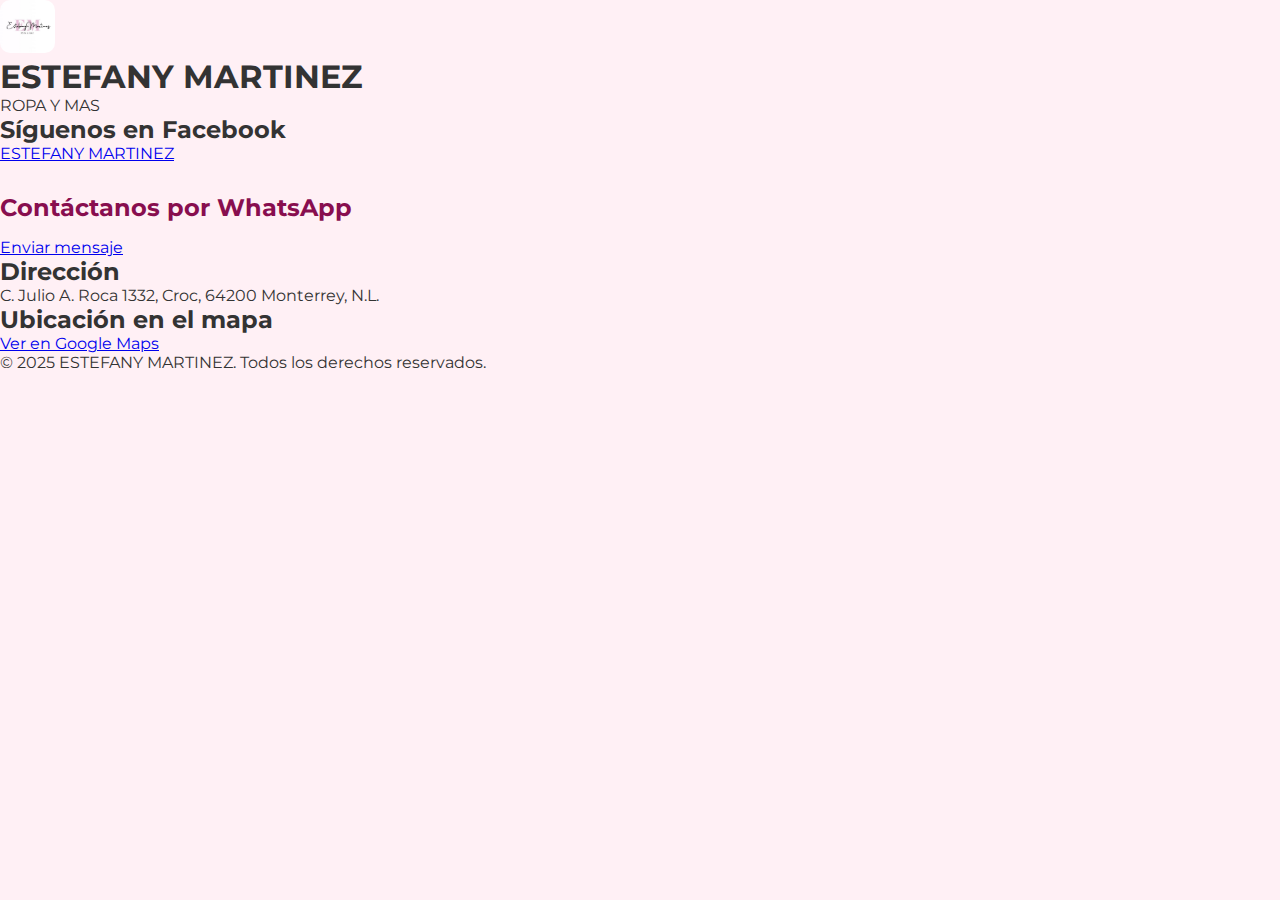
<file: index.HTML>
<!DOCTYPE html>
<html lang="es">
<head>
  <meta charset="UTF-8">
  <meta name="viewport" content="width=device-width, initial-scale=1">
  <title>ESTEFANY MARTINEZ</title>
  <link rel="stylesheet" href="style.css">
</head>

  
<body>
  <div class="container">
    <header>
        <img src="logo.jpg" alt="Logo del negocio" class="logo">

      <h1>ESTEFANY MARTINEZ</h1>
      <p>ROPA Y MAS</p>
    </header>

    <section class="facebook">
        <h2>Síguenos en Facebook</h2>
        <a href="https://www.facebook.com/TuPagina" 
           target="_blank" 
           class="facebook-btn">
          ESTEFANY MARTINEZ
        </a>
      </section>
      <section class="contacto">
        <h2>Contáctanos por WhatsApp</h2>
        <a href="https://wa.me/528128669312" class="whatsapp-btn" target="_blank">Enviar mensaje</a>
      </section>
  
    <section class="direccion">
      <h2>Dirección</h2>
      <p>C. Julio A. Roca 1332, Croc, 64200 Monterrey, N.L.</p>
    </section>
    <section class="ubicacion">
        <h2>Ubicación en el mapa</h2>
        <a href="https://maps.app.goo.gl/DNfeb86pT1cBMBSg7" 
           target="_blank" 
           class="mapa-link">
          Ver en Google Maps
        </a>
      </section>

  
    <footer>
      <p>&copy; 2025 ESTEFANY MARTINEZ. Todos los derechos reservados.</p>
    </footer>
  </div>
</body>
</html>
</file>
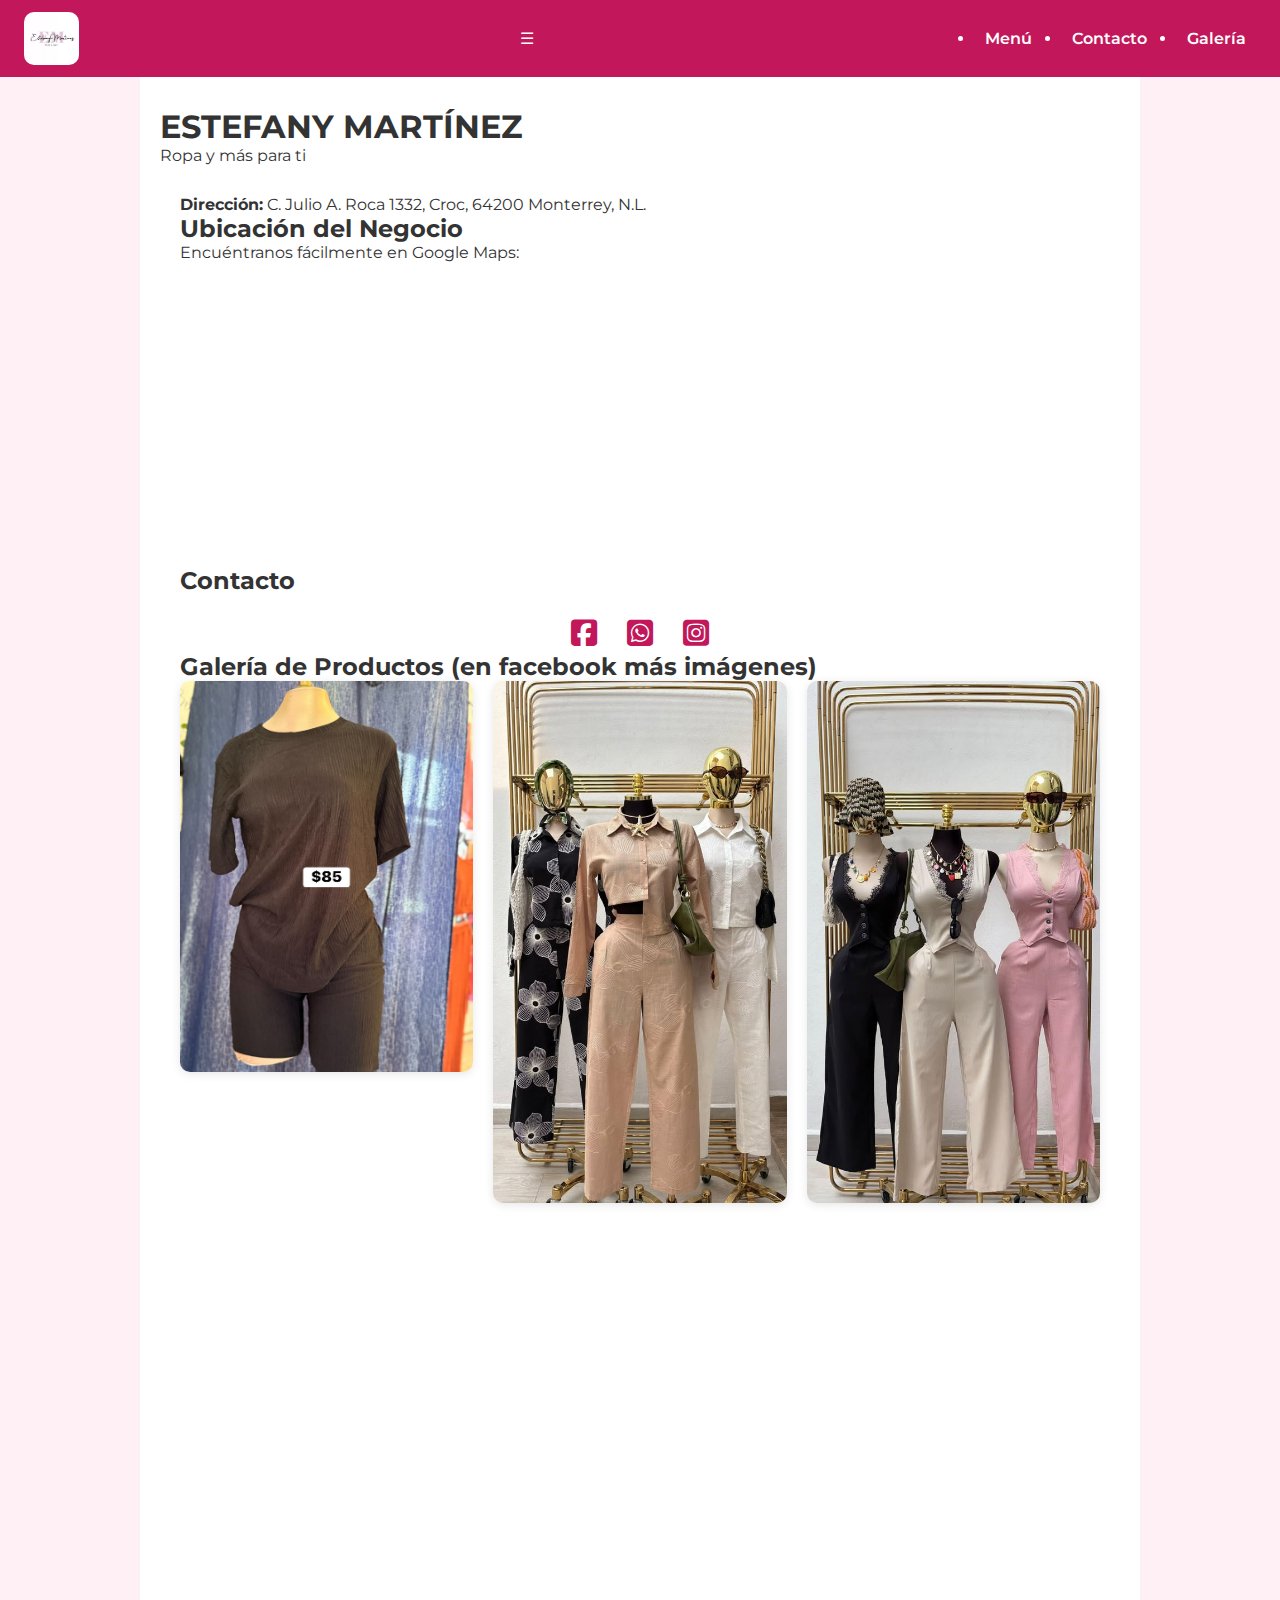
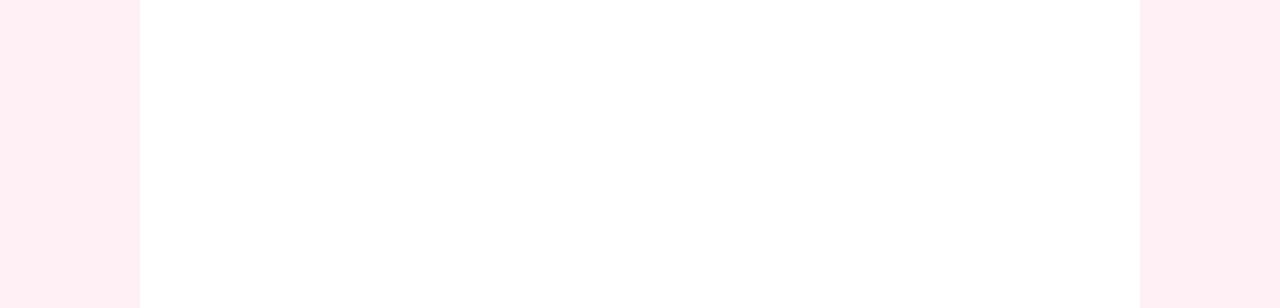
<file: index.html>
<!DOCTYPE html>
<html lang="es">
<head>
  <meta charset="UTF-8" />
  <meta name="viewport" content="width=device-width, initial-scale=1" />
  <title>Mi Negocio de Ropa</title>
  <link rel="stylesheet" href="style.css" />
  <link rel="stylesheet" href="https://cdnjs.cloudflare.com/ajax/libs/font-awesome/6.5.0/css/all.min.css" />
</head>
<body>

  <nav class="navbar">
    <img src="img/logo.jpg" alt="Logotipo del negocio" class="logo">
    <div class="menu-icon" id="menuToggle">☰</div>
    <ul class="menu" id="menu">
      <li><a href="menu.html">Menú</a></li>
      <li><a href="#contacto">Contacto</a></li>
      <li><a href="#galeria">Galería</a></li>
    </ul>
  </nav>
<div class="content">

  <header class="negocio-nombre">
    <h1>ESTEFANY MARTÍNEZ</h1>
    <p>Ropa y más para ti</p>
  </header>
  <div class="content">

    <section id="contacto">
       <p><strong>Dirección:</strong> C. Julio A. Roca 1332, Croc, 64200 Monterrey, N.L.</p>

     <section id="ubicacion">
  <h2>Ubicación del Negocio</h2>
  <p>Encuéntranos fácilmente en Google Maps:</p>
  <div class="map-container">
    <iframe
      src="https://www.google.com/maps/embed?pb=!1m18!1m12!1m3!1d3584.8213639279636!2d-100.33724892466234!3d25.720779477360287!2m3!1f0!2f0!3f0!3m2!1i1024!2i768!4f13.1!3m3!1m2!1s0x8662bdb15a0a8d85%3A0xb7d99f47393d0633!2sC.%20Julio%20A.%20Roca%201332%2C%20Croc%2C%2064200%20Monterrey%2C%20N.L.!5e0!3m2!1ses!2smx!4v1720612345678!5m2!1ses!2smx"
      width="100%"
      height="300"
      style="border:0;"
      allowfullscreen=""
      loading="lazy"
      referrerpolicy="no-referrer-when-downgrade">
    </iframe>
  </div>
</section>
<h2>Contacto</h2>
      <div class="social-icons">
        <a href="https://www.facebook.com/estefany.coro.73" target="_blank" title="Facebook">
          <i class="fab fa-facebook-square"></i>
        </a>
        <a href="https://wa.me/528128669312" target="_blank" title="WhatsApp">
          <i class="fab fa-whatsapp-square"></i>
        </a>
        <a href="https://www.instagram.com/este.fany_martinez" target="_blank" title="Instagram">
          <i class="fab fa-instagram-square"></i>
        </a>
      </div>
    </section>

    <section id="galeria">
      <h2>Galería de Productos (en facebook más imágenes)</h2>
      <div class="gallery">
        <div class="gallery-item">
          <img src="productos/p3.jpg" alt="Producto 1">
          <p></p>
        </div>
        <div class="gallery-item">
          <img src="productos/p1.jpg" alt="P2">
        </div>
        <div class="gallery-item">
          <img src="productos/p2.jpg" alt="Producto 3">
        </div>
      </div>
    </section>

    <!-- Publicación de Facebook centrada -->
    <div style="text-align: center; margin-top: 30px;">
      <iframe src="https://www.facebook.com/plugins/post.php?href=https%3A%2F%2Fwww.facebook.com%2Festefany.coro.73%2Fposts%2Fpfbid02SXwLYaXozU2UCTEMbmFbhgHnKFGoNK4zwP7fnJrVQAVszUZZcyeY5nTCiYE6pRFGl&show_text=true&width=500"
        width="500"
        height="607"
        style="border:none;overflow:hidden"
        scrolling="no"
        frameborder="0"
        allowfullscreen="true"
        allow="autoplay; clipboard-write; encrypted-media; picture-in-picture; web-share">
      </iframe>
    </div>

  </div>

  <script>
    const menuToggle = document.getElementById("menuToggle");
    const menu = document.getElementById("menu");

    menuToggle.addEventListener("click", () => {
      menu.classList.toggle("active");
    });
  </script>
</body>
</html>
</file>
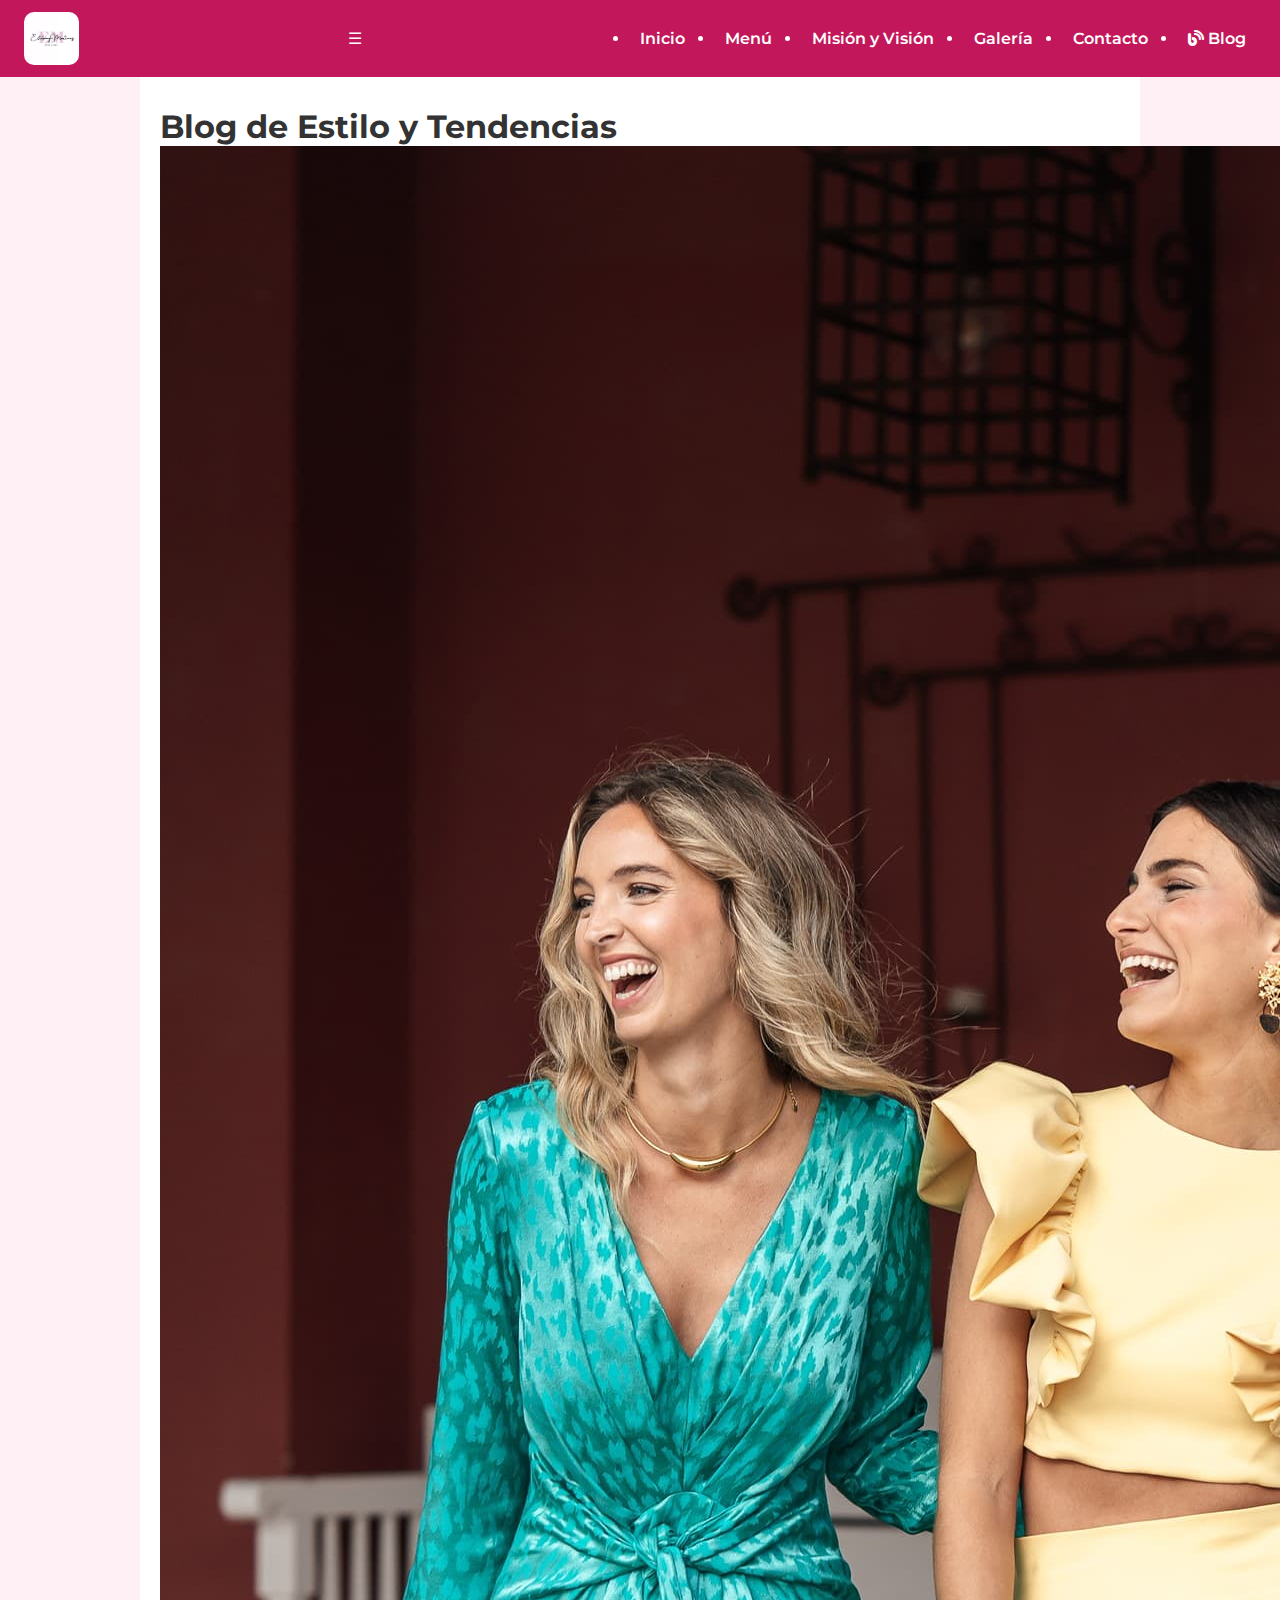
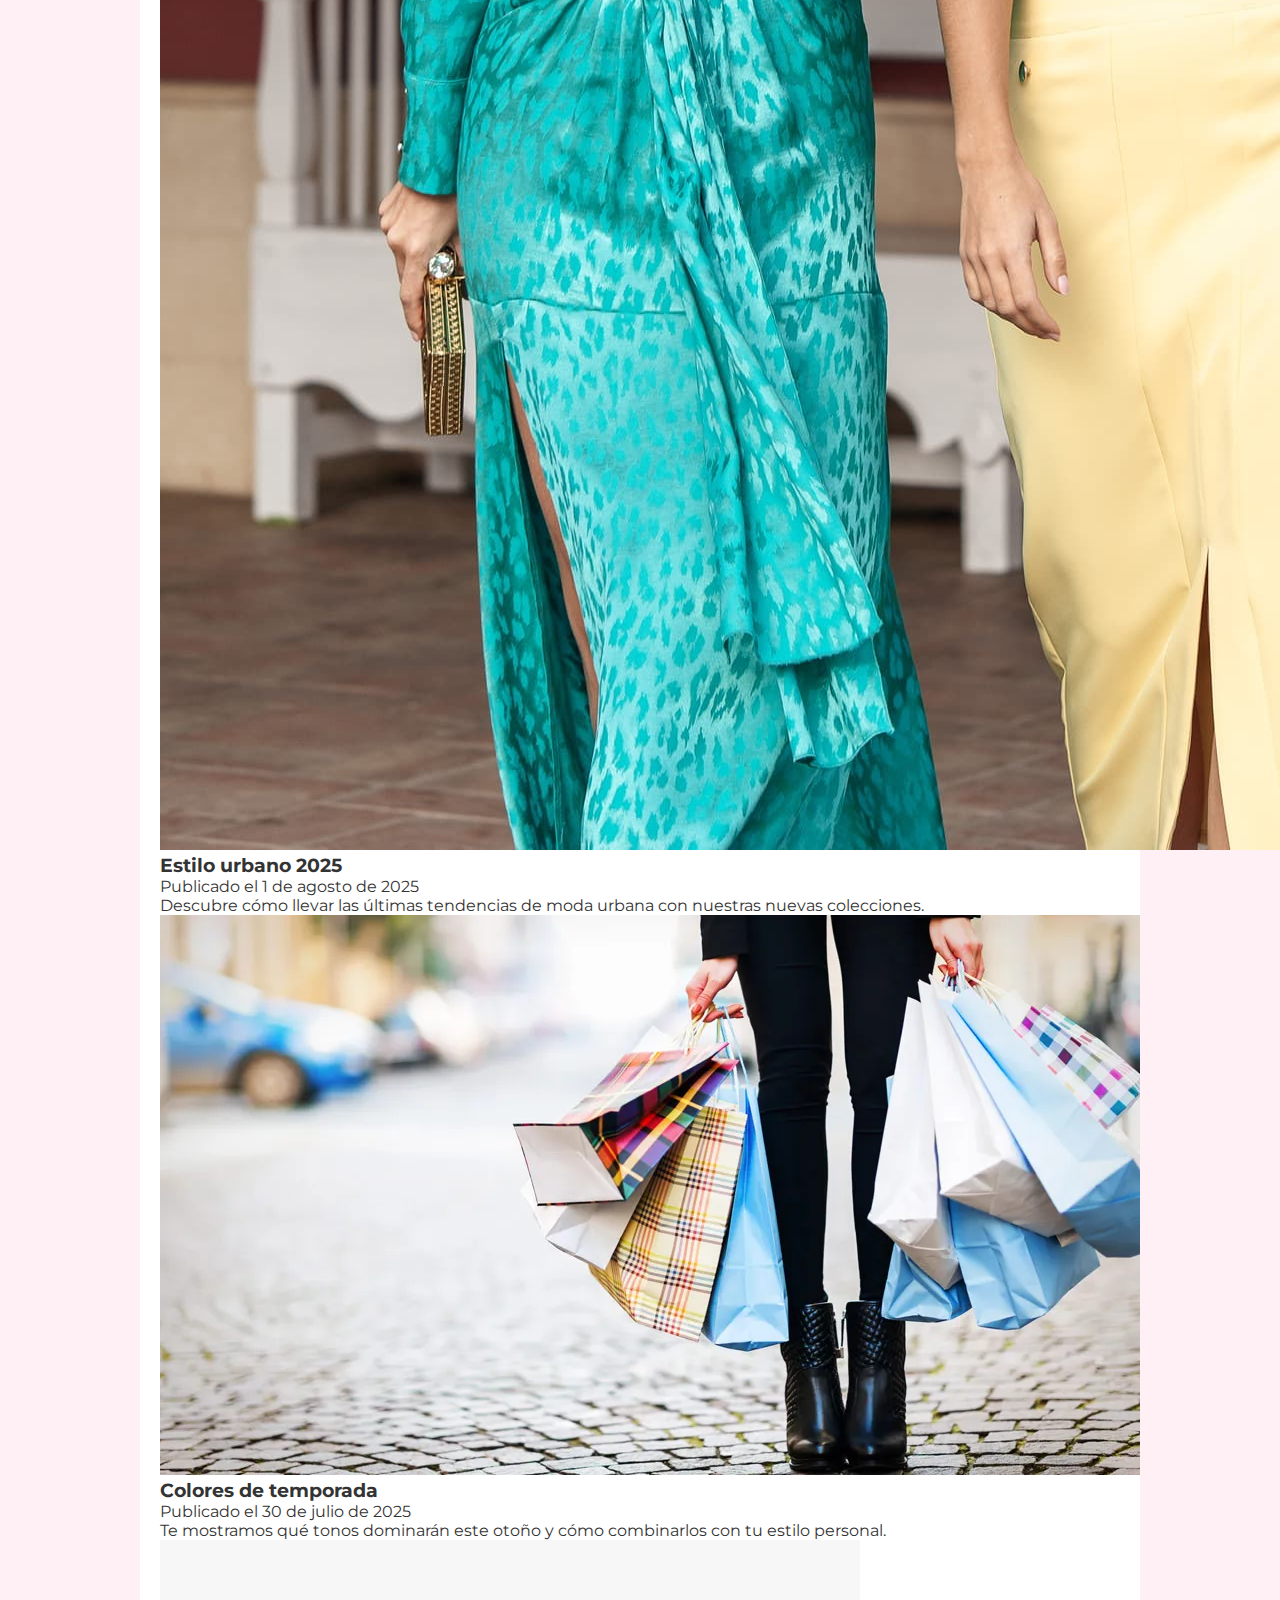
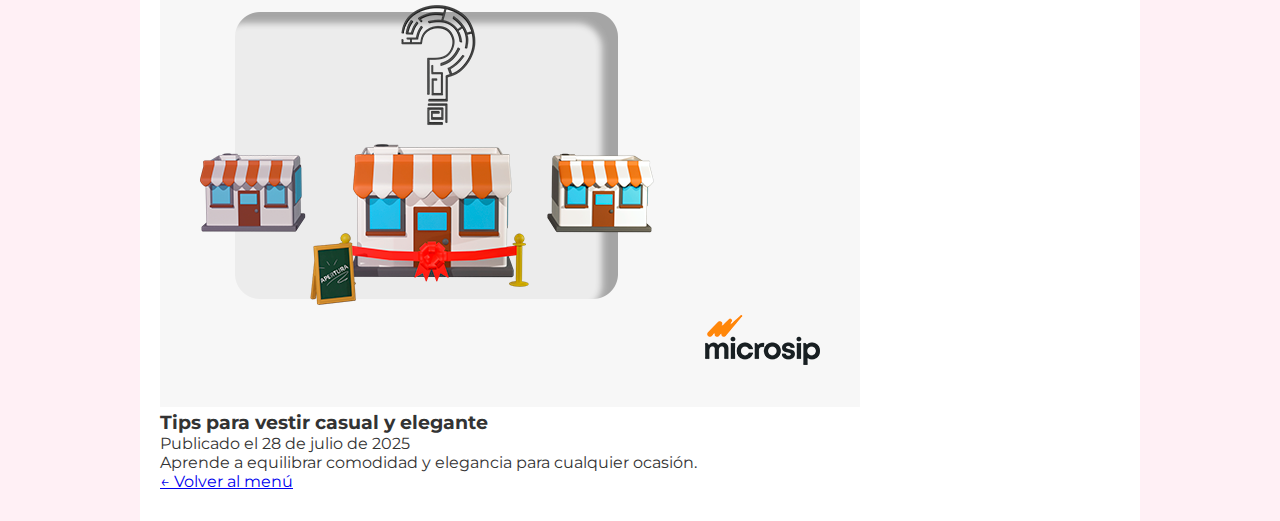
<file: blog.html>
<!DOCTYPE html>
<html lang="es">
<head>
  <meta charset="UTF-8" />
  <meta name="viewport" content="width=device-width, initial-scale=1" />
  <title>Blog - Estefany Martínez</title>
  <link rel="stylesheet" href="https://cdnjs.cloudflare.com/ajax/libs/font-awesome/6.5.0/css/all.min.css" />
  <link rel="stylesheet" href="style.css" />
</head>
<body>
  <nav class="navbar">
    <img src="img/logo.jpg" alt="Logo" class="logo" />
    <div class="menu-icon" id="menuToggle">☰</div>
    <ul class="menu" id="menu">
      <li><a href="index.html">Inicio</a></li>
      <li><a href="menu.html">Menú</a></li>
      <li><a href="vision.html">Misión y Visión</a></li>
      <li><a href="index.html#galeria">Galería</a></li>
      <li><a href="index.html#contacto">Contacto</a></li>
      <li><a href="blog.html"><i class="fas fa-blog"></i> Blog</a></li>
    </ul>
  </nav>

  <main class="content">
    <h1>Blog de Estilo y Tendencias</h1>

    <section class="blog-post">
      <img src="img/blog.jpg" alt="Estilo urbano 2025" />
      <h3>Estilo urbano 2025</h3>
      <p class="date">Publicado el 1 de agosto de 2025</p>
      <p>Descubre cómo llevar las últimas tendencias de moda urbana con nuestras nuevas colecciones.</p>
    </section>

    <section class="blog-post">
      <img src="img/blog2.webp" alt="Colores de temporada" />
      <h3>Colores de temporada</h3>
      <p class="date">Publicado el 30 de julio de 2025</p>
      <p>Te mostramos qué tonos dominarán este otoño y cómo combinarlos con tu estilo personal.</p>
    </section>

    <section class="blog-post">
      <img src="img/blog3.png" alt="Tips para vestir casual y elegante" />
      <h3>Tips para vestir casual y elegante</h3>
      <p class="date">Publicado el 28 de julio de 2025</p>
      <p>Aprende a equilibrar comodidad y elegancia para cualquier ocasión.</p>
    </section>

    <a href="menu.html" class="btn-regresar">← Volver al menú</a>
  </main>

  <script>
    const menuToggle = document.getElementById("menuToggle");
    const menu = document.getElementById("menu");

    menuToggle.addEventListener("click", () => {
      menu.classList.toggle("active");
    });
  </script>
</body>
</html>
</file>
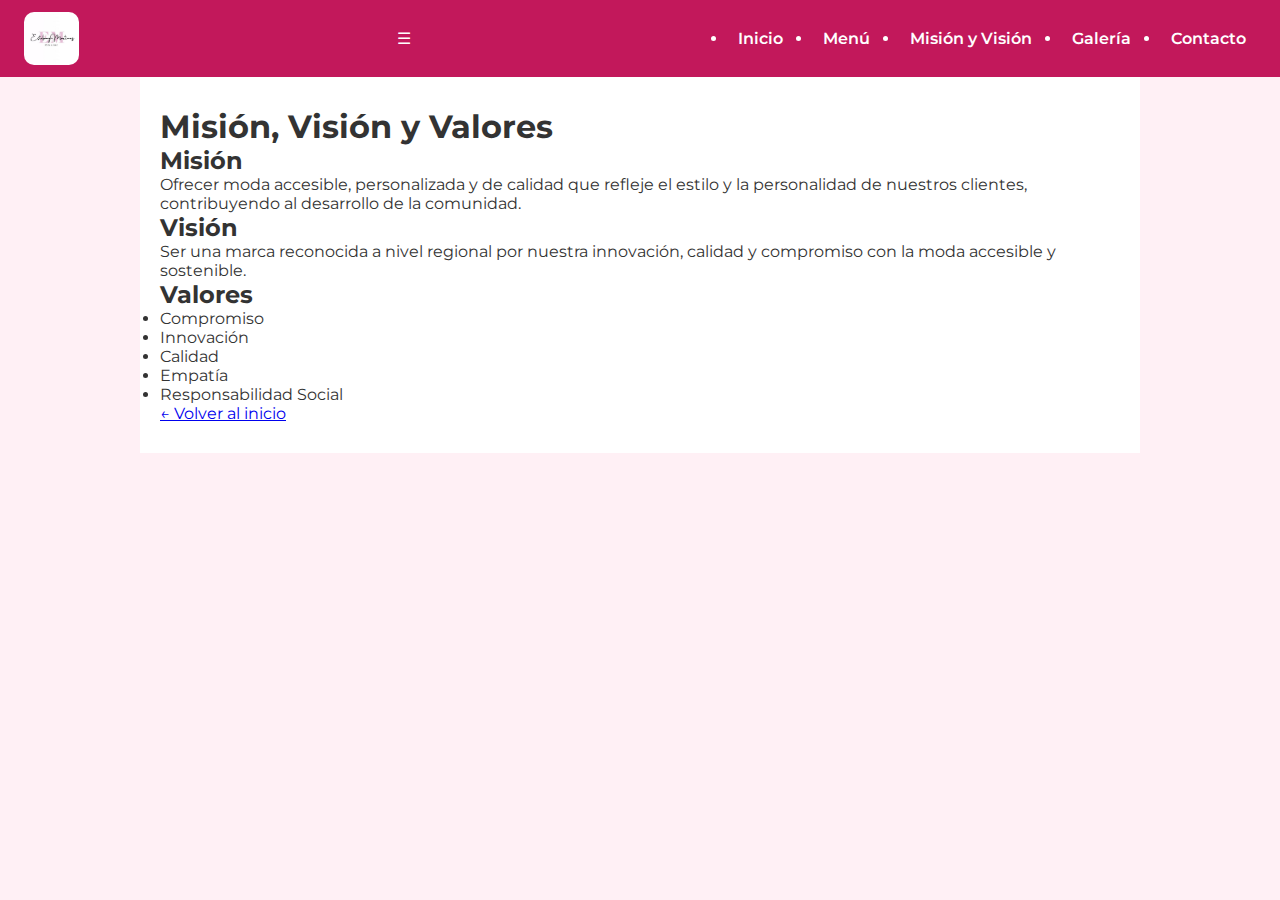
<file: vision.html>
<!DOCTYPE html>
<html lang="es">
<head>
  <meta charset="UTF-8" />
  <meta name="viewport" content="width=device-width, initial-scale=1" />
  <title>Misión, Visión y Valores - Estefany Martínez</title>
  <link rel="stylesheet" href="https://cdnjs.cloudflare.com/ajax/libs/font-awesome/6.5.0/css/all.min.css" />
  <link rel="stylesheet" href="style.css" />
</head>
<body>
  <nav class="navbar">
    <img src="img/logo.jpg" alt="Logotipo" class="logo" />
    <div class="menu-icon" id="menuToggle">☰</div>
    <ul class="menu" id="menu">
      <li><a href="index.html">Inicio</a></li>
      <li><a href="menu.html">Menú</a></li>
      <li><a href="vision.html">Misión y Visión</a></li>
      <li><a href="index.html#galeria">Galería</a></li>
      <li><a href="index.html#contacto">Contacto</a></li>
    </ul>
  </nav>

  <main class="content">
    <h1>Misión, Visión y Valores</h1>

    <h2>Misión</h2>
    <p>Ofrecer moda accesible, personalizada y de calidad que refleje el estilo y la personalidad de nuestros clientes, contribuyendo al desarrollo de la comunidad.</p>

    <h2>Visión</h2>
    <p>Ser una marca reconocida a nivel regional por nuestra innovación, calidad y compromiso con la moda accesible y sostenible.</p>

    <h2>Valores</h2>
    <ul>
      <li>Compromiso</li>
      <li>Innovación</li>
      <li>Calidad</li>
      <li>Empatía</li>
      <li>Responsabilidad Social</li>
    </ul>

    <a href="index.html" class="btn-regresar">← Volver al inicio</a>
  </main>

  <script>
    const menuToggle = document.getElementById("menuToggle");
    const menu = document.getElementById("menu");

    menuToggle.addEventListener("click", () => {
      menu.classList.toggle("active");
    });
  </script>
</body>
</html>
</file>
<file: style.css>
@import url('https://fonts.googleapis.com/css2?family=Montserrat:wght@400;600&display=swap');

* {
  margin: 0;
  padding: 0;
  box-sizing: border-box;
}

body {
  font-family: 'Montserrat', sans-serif;
  background-color: #fff0f5;
  color: #333;
}

.navbar {
  background-color: #c2185b;
  color: white;
  display: flex;
  justify-content: space-between;
  align-items: center;
  padding: 12px 24px;
  position: sticky;
  top: 0;
  z-index: 1000;
}

.logo {
  width: 55px;
  border-radius: 10px;
}

.menu-toggle {
  font-size: 28px;
  background: none;
  border: none;
  color: white;
  cursor: pointer;
  display: none;
}

.menu {
  display: flex;
  gap: 20px;
}

.menu a {
  color: white;
  text-decoration: none;
  font-weight: 600;
  padding: 8px 10px;
  border-radius: 5px;
}

.menu a:hover {
  background-color: #ad1457;
}

.content {
  max-width: 1000px;
  margin: auto;
  padding: 30px 20px;
  background: #fff;
}

.intro h1 {
  font-size: 2em;
  color: #c2185b;
  margin-bottom: 10px;
}

.intro p {
  font-size: 1.1em;
  color: #555;
}

.galeria h2,
.contacto h2 {
  margin-top: 30px;
  margin-bottom: 16px;
  color: #880e4f;
}

.gallery {
  display: flex;
  flex-wrap: wrap;
  gap: 20px;
  justify-content: center;
}

.gallery-item {
  flex: 1 1 calc(33.333% - 20px);
  max-width: 300px;
}

.gallery-item img {
  width: 100%;
  border-radius: 10px;
  box-shadow: 0 2px 10px rgba(0,0,0,0.1);
}

.mapa {
  margin-top: 20px;
}

.social-icons {
  margin-top: 20px;
  display: flex;
  gap: 30px;
  font-size: 30px;
  justify-content: center;
}

.social-icons a {
  color: #c2185b;
  transition: color 0.3s;
}

.social-icons a:hover {
  color: #ad1457;
}

/* Publicaciones recientes - Facebook embed */
.facebook-post-container {
  width: 100%;
  display: flex;
  justify-content: center;
  margin-top: 20px;
}

.fb-responsive {
  position: relative;
  width: 100%;
  max-width: 500px;
  aspect-ratio: 1 / 1.2;
}

.fb-responsive iframe {
  position: absolute;
  width: 100%;
  height: 100%;
}

/* === Responsive === */
@media screen and (max-width: 768px) {
  .menu-toggle {
    display: block;
  }

  .menu {
    display: none;
    flex-direction: column;
    position: absolute;
    top: 64px;
    left: 0;
    width: 100%;
    background-color: #880e4f;
    padding: 10px 0;
  }

  .menu.show {
    display: flex;
  }

  .menu a {
    padding: 12px;
    border-bottom: 1px solid rgba(255,255,255,0.2);
  }

  .gallery {
    flex-direction: column;
    align-items: center;
  }

  .gallery-item {
    width: 90%;
  }

  .intro h1 {
    font-size: 1.6em;
    text-align: center;
  }

  .intro p {
    text-align: center;
  }
}
.footer {
  text-align: center;
  background-color: #f8eaf0;
  padding: 20px;
  font-size: 0.9em;
  margin-top: 40px;
  border-top: 1px solid #ddd;
  color: #555;
}

.footer a {
  color: #c2185b;
  font-weight: 600;
  text-decoration: none;
}

.footer a:hover {
  text-decoration: underline;
}
</file>
